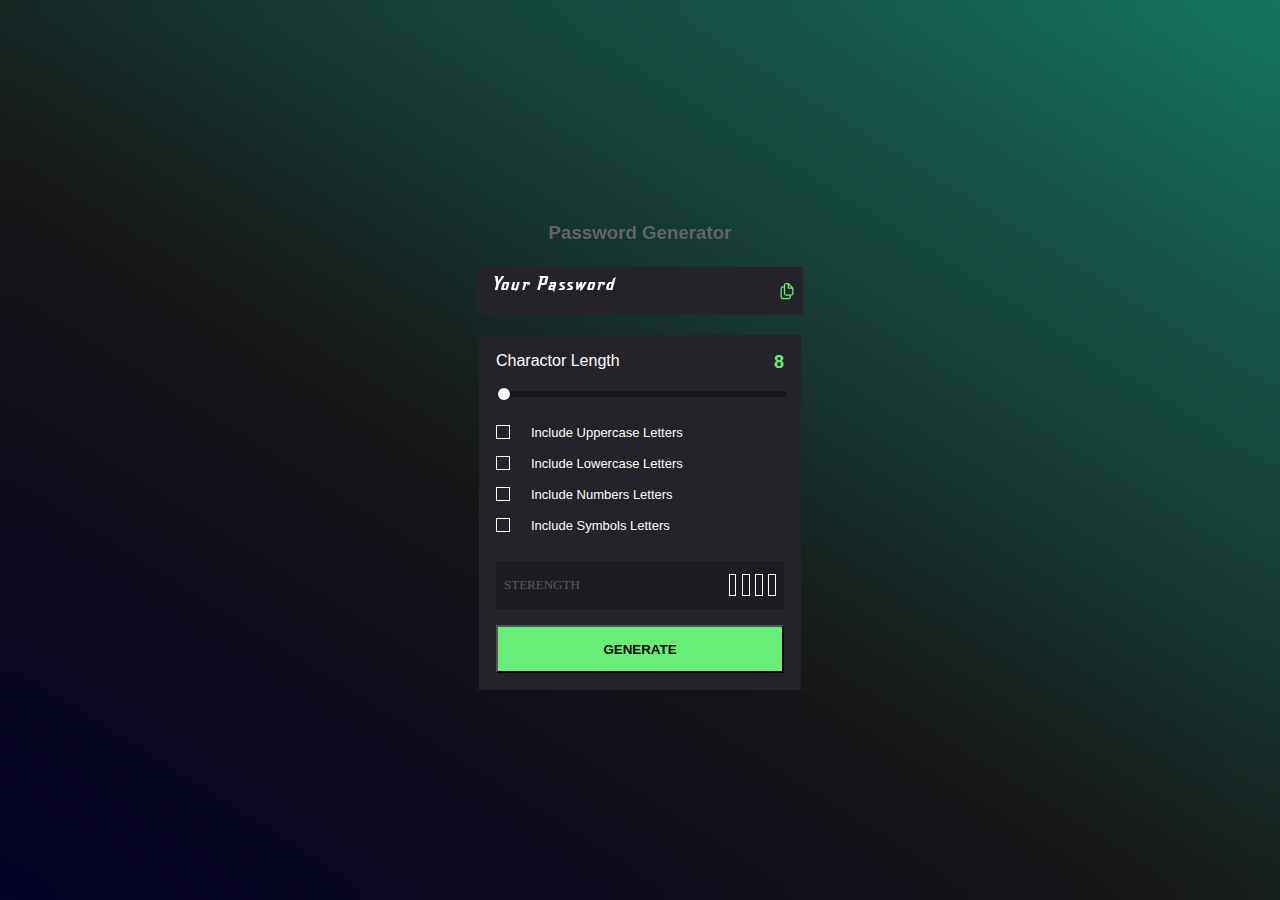
<file: index.html>
<html lang="en">
  <head>
    <meta charset="UTF-8" />
    <meta name="viewport" content="width=device-width, initial-scale=1.0" />
    <link rel="stylesheet" href="./src/style.css" />
    <title>Password Generator</title>
  </head>
  <body>
    <div class="Big_box">
      <div class="Title_box">
        <h3 class="Title">Password Generator</h3>
      </div>
      <div class="Container">
        <div class="Generator_box">
          <div class="Password" id="Password">Your Password</div>
          <div class="Copy_logo">
          <div >
              <svg
                width="1.25rem"
                height="1.25rem"
                viewBox="0 0 24 24"
                xmlns="http://www.w3.org/2000/svg"
              >
                <path
                  class="Copy_icon"
                  d="M19.53 8L14 2.47C13.8595 2.32931 13.6688 2.25018 13.47 2.25H11C10.2707 2.25 9.57118 2.53973 9.05546 3.05546C8.53973 3.57118 8.25 4.27065 8.25 5V6.25H7C6.27065 6.25 5.57118 6.53973 5.05546 7.05546C4.53973 7.57118 4.25 8.27065 4.25 9V19C4.25 19.7293 4.53973 20.4288 5.05546 20.9445C5.57118 21.4603 6.27065 21.75 7 21.75H14C14.7293 21.75 15.4288 21.4603 15.9445 20.9445C16.4603 20.4288 16.75 19.7293 16.75 19V17.75H17C17.7293 17.75 18.4288 17.4603 18.9445 16.9445C19.4603 16.4288 19.75 15.7293 19.75 15V8.5C19.7421 8.3116 19.6636 8.13309 19.53 8ZM14.25 4.81L17.19 7.75H14.25V4.81ZM15.25 19C15.25 19.3315 15.1183 19.6495 14.8839 19.8839C14.6495 20.1183 14.3315 20.25 14 20.25H7C6.66848 20.25 6.35054 20.1183 6.11612 19.8839C5.8817 19.6495 5.75 19.3315 5.75 19V9C5.75 8.66848 5.8817 8.35054 6.11612 8.11612C6.35054 7.8817 6.66848 7.75 7 7.75H8.25V15C8.25 15.7293 8.53973 16.4288 9.05546 16.9445C9.57118 17.4603 10.2707 17.75 11 17.75H15.25V19ZM17 16.25H11C10.6685 16.25 10.3505 16.1183 10.1161 15.8839C9.8817 15.6495 9.75 15.3315 9.75 15V5C9.75 4.66848 9.8817 4.35054 10.1161 4.11612C10.3505 3.8817 10.6685 3.75 11 3.75H12.75V8.5C12.7526 8.69811 12.8324 8.88737 12.9725 9.02747C13.1126 9.16756 13.3019 9.24741 13.5 9.25H18.25V15C18.25 15.3315 18.1183 15.6495 17.8839 15.8839C17.6495 16.1183 17.3315 16.25 17 16.25Z"
                  fill="#000000"
                />
              </svg>
            </div>
          </div>
        </div>

        <div class="Box">
          <div class="Form_box">
            <div class="Range_frame">
              <div class="Title_range">
                <div class="Text_renge">Charactor Length</div>
                <div class="Num_range">8</div>
              </div>
              <input
                type="range"
                id="Input_range"
                class="Slider"
                value="0"
                min="20"

                max="104"
              />
            </div>
            <div class="Checkbox_frame">
              <label class="Checklist" for="Uppercase"
                >Include Uppercase Letters
                <input type="checkbox" class="checkbox"  id="Uppercase" />
                <span class="checkmark"></span>
              </label>
              <label class="Checklist" for="Lowercase"
                >Include Lowercase Letters
                <input type="checkbox" class="checkbox" id="Lowercase" />
                <span class="checkmark"></span>
              </label>
              <label class="Checklist" for="Numbers"
                >Include Numbers Letters
                <input type="checkbox" class="checkbox" id="Numbers" />
                <span class="checkmark"></span>
              </label>
              <label class="Checklist" for="Symbols"
                >Include Symbols Letters
                <input type="checkbox" class="checkbox" id="Symbols" />
                <span class="checkmark"></span>
              </label>
            </div>
            <div class="Display_lvl">
              <div>
                <p class="Sterength">STERENGTH</p>
              </div>
              <div class="Progress_lvl">
                <div class="Title_lvl"><p ></p></div>
                <div class="Shape_lvl">
                  <div class="Shape Shape1"></div>
                  <div class="Shape Shape2"></div>
                  <div class="Shape Shape3"></div>
                  <div class="Shape Shape4"></div>
                </div>
              </div>
            </div>
            <div class="Btn_generat">
              <button id="Button_gen" class="Generate">GENERATE</button>
            </div>
          </div>
        </div>
      </div>
    </div>
    <script src="./src/index.js"></script>
  </body>
</html>
</file>
<file: src/style.css>
body{
    margin: 0px;
    padding: 0px;
    background: rgb(2,0,36);
    background: linear-gradient(32deg, rgba(2,0,36,1) 0%, rgba(23,23,24,1) 43%, rgba(20,118,97,1) 100%);    display: flex;
    justify-content: center;
    align-items: center;
    color: white !important;
    backdrop-filter: blur(20px) ;

}

@font-face {
    font-family: bBreakPassword;
    src: url(../fonts/b_break_password/bBreakPassword.ttf);
    font-weight: bBreakPassword;

}
@font-face {
  font-family:Dash-Horizon ;
  src: url(../fonts/Dash-Horizon-Demo.otf);
  font-weight: Dash-Horizon;

}
  
 

.Big_box{
display: flex ;
flex-direction: column;
align-items: center;
}
.Container{
 width: 21rem;
 display: flex;
 gap: .5rem;
 flex-direction: column;

}
.Title{
font-family:Arial, Helvetica, sans-serif;
color: #646368;
}
.Box{
    display: flex;
    flex-direction: column;
    justify-content: center;
    background-color: #24232a;
    margin: 7px;
    padding: 7px;
}
.Generator_box{

    background-color: #24232a;
    margin: 5px;
    padding-left: .75rem;
    display: flex;
    justify-content: space-between;
    align-items: center;
    height: 3rem;

}
.Password{
    font-family: Dash-Horizon;
    font-weight: Dash-Horizon;
    font-size: larger;
    margin-left: 5px;
    margin-bottom: .75rem;
    letter-spacing: 2px;
    text-align: center;
   
}
.Copy_logo{
  width: 2rem;
  height: 3rem;
  margin: 0;
  display: flex;
  justify-content: center;
align-items: center;
padding: 0;
cursor: pointer;

}

.Copy_icon {
    fill:#67ee77;

}
.Title_range {
    display: flex ;
    flex-direction: row ;
    justify-content: space-between;
    padding-bottom: 1rem;

}
.Text_renge{
    font-family: 'Lucida Sans', 'Lucida Sans Regular', 'Lucida Grande', 'Lucida Sans Unicode', Geneva, Verdana, sans-serif;
    font-size: 1rem;
}
.Form_box{
    margin: 5px;
    padding: 5px;
}
.Num_range{
    color:#67ee77;
    font-weight: bolder;
    font-size: large;
    font-family: 'Lucida Sans', 'Lucida Sans Regular', 'Lucida Grande', 'Lucida Sans Unicode', Geneva, Verdana, sans-serif;
}
.Slider{
  -webkit-appearance: none;
  appearance: none;
  background: rgb(24, 23, 23);
  cursor: pointer ;
  width: 100%;
  height: .35rem;
  margin-bottom: .75rem;
  

  
}
.Slider::-webkit-slider-thumb {
    -webkit-appearance: none;
    appearance: none;
    width: .75rem;
    height: .75rem;
    background: #ffffff;
    cursor: pointer;
    border-radius: 100%;
  }


 
  

.Checkbox_frame{
    display: flex;
    flex-direction: column;
    justify-content: center;
    font-family: 'Lucida Sans', 'Lucida Sans Regular', 'Lucida Grande', 'Lucida Sans Unicode', Geneva, Verdana, sans-serif;
    font-size: small;
    gap: .25rem;
    margin-top: 1rem;
}
.Checklist {
    display: block;
    position: relative;
    padding-left: 35px;
    margin-bottom: 12px;
    cursor: pointer;
    font-size: 22px;
    -webkit-user-select: none;
    -moz-user-select: none;
    -ms-user-select: none;
    user-select: none;
    font-size: small;
  }
  
  /* Hide the browser's default checkbox */
  .Checklist input {
    position: absolute;
    opacity: 0;
    cursor: pointer;
    height: 0;
    width: 0;
  }
  
  /* Create a custom checkbox */
  .checkmark {
    position: absolute;
    top: 0;
    left: 0;
    height: .75rem;
    width: .75rem;
    background-color:  #24232a;
    border: solid white 1px ;
  }
  
  /* On mouse-over, add a grey background color
  .Checklist:hover input ~ .checkmark {
    background-color: #ccc;
  /* When the checkbox is checked, add a  background */
  .Checklist input:checked ~ .checkmark {
    background:#67ee77;
  }
  input:focus{
    outline: none;

  }
  /* Create the checkmark/indicator (hidden when not checked) */
  .checkmark:after {
    content: "";
    position: absolute;
    display: none;
  }
  
  /* Show the checkmark when checked */
  .Checklist input:checked ~ .checkmark:after {
    display: block;
  }
  
  
  /* Style the checkmark/indicator */
  .Checklist .checkmark:after {
    left: 3px;
    width: 3px;
    height: 6px;
    border: solid rgb(2, 2, 2);
    border-width: 0 3px 3px 0;
    -webkit-transform: rotate(45deg);
    -ms-transform: rotate(45deg);
    transform: rotate(45deg);
  }
.Display_lvl{
    display: flex;
    flex-direction: row;
    align-items: center;

    justify-content:space-between ;
    background-color: #1d1c21;
    height: 3rem;
    padding-left: .5rem;
    padding-right: .5rem;
    font-size: small;
    margin-top: 1rem;
    
}
.Sterength{
    color: #5a595f;
}
.Progress_lvl{
    display: flex;
    flex-direction: row;
    align-items: center;
    gap: .35rem;

}

.Shape_lvl{
    display: flex;
    flex-direction: row;
    gap: .35rem;
}
.Shape{
  
    width: .35rem;
    height: 1.2rem;
    border: #ffffff 1px solid;
    background: transparent;
}

/* .Shape1,.Shape2{
    background-color: rgb(255, 136, 0) ;
} */

.Generate {
    width: 100%;
    height: 3rem;
    background-color:  #67ee77;
    margin-top: 1rem;
    font-family: 'Lucida Sans', 'Lucida Sans Regular', 'Lucida Grande', 'Lucida Sans Unicode', Geneva, Verdana, sans-serif;
    font-weight: bold;
}
.active {
  background-color: #14ad26 !important;
}
</file>
